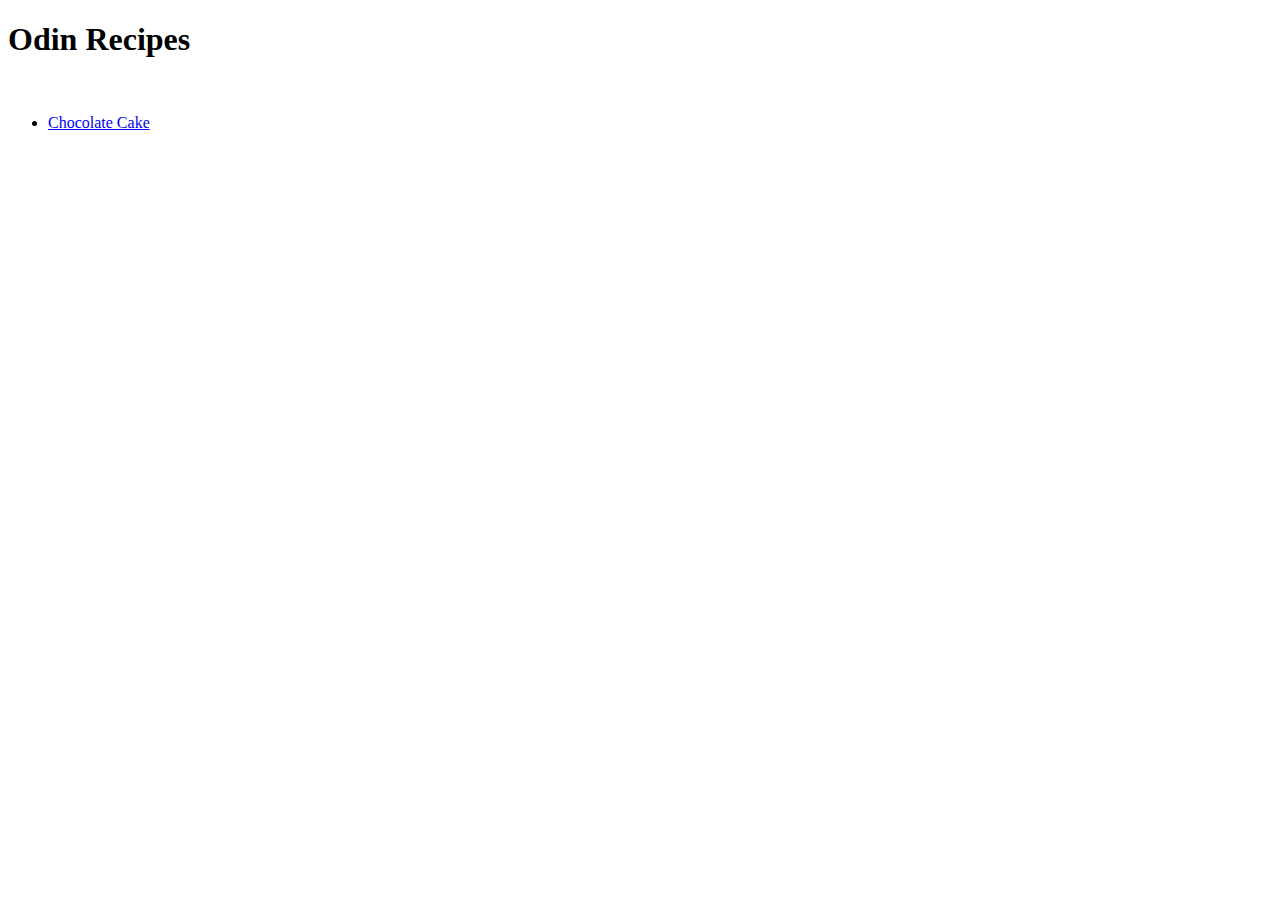
<file: index.html>
<!DOCTYPE html>
<html lang="en">
<head>
    <meta charset="UTF-8">
    <meta http-equiv="X-UA-Compatible" content="IE=edge">
    <meta name="viewport" content="width=device-width, initial-scale=1.0">
    <title>Document</title>
</head>
<body>
    <h1>Odin Recipes</h1>
    <br>
    <ul>
        <li><a href="./recipes/chocolate-cake.html">Chocolate Cake</a></li>
    </ul>
</body>
</html>
</file>
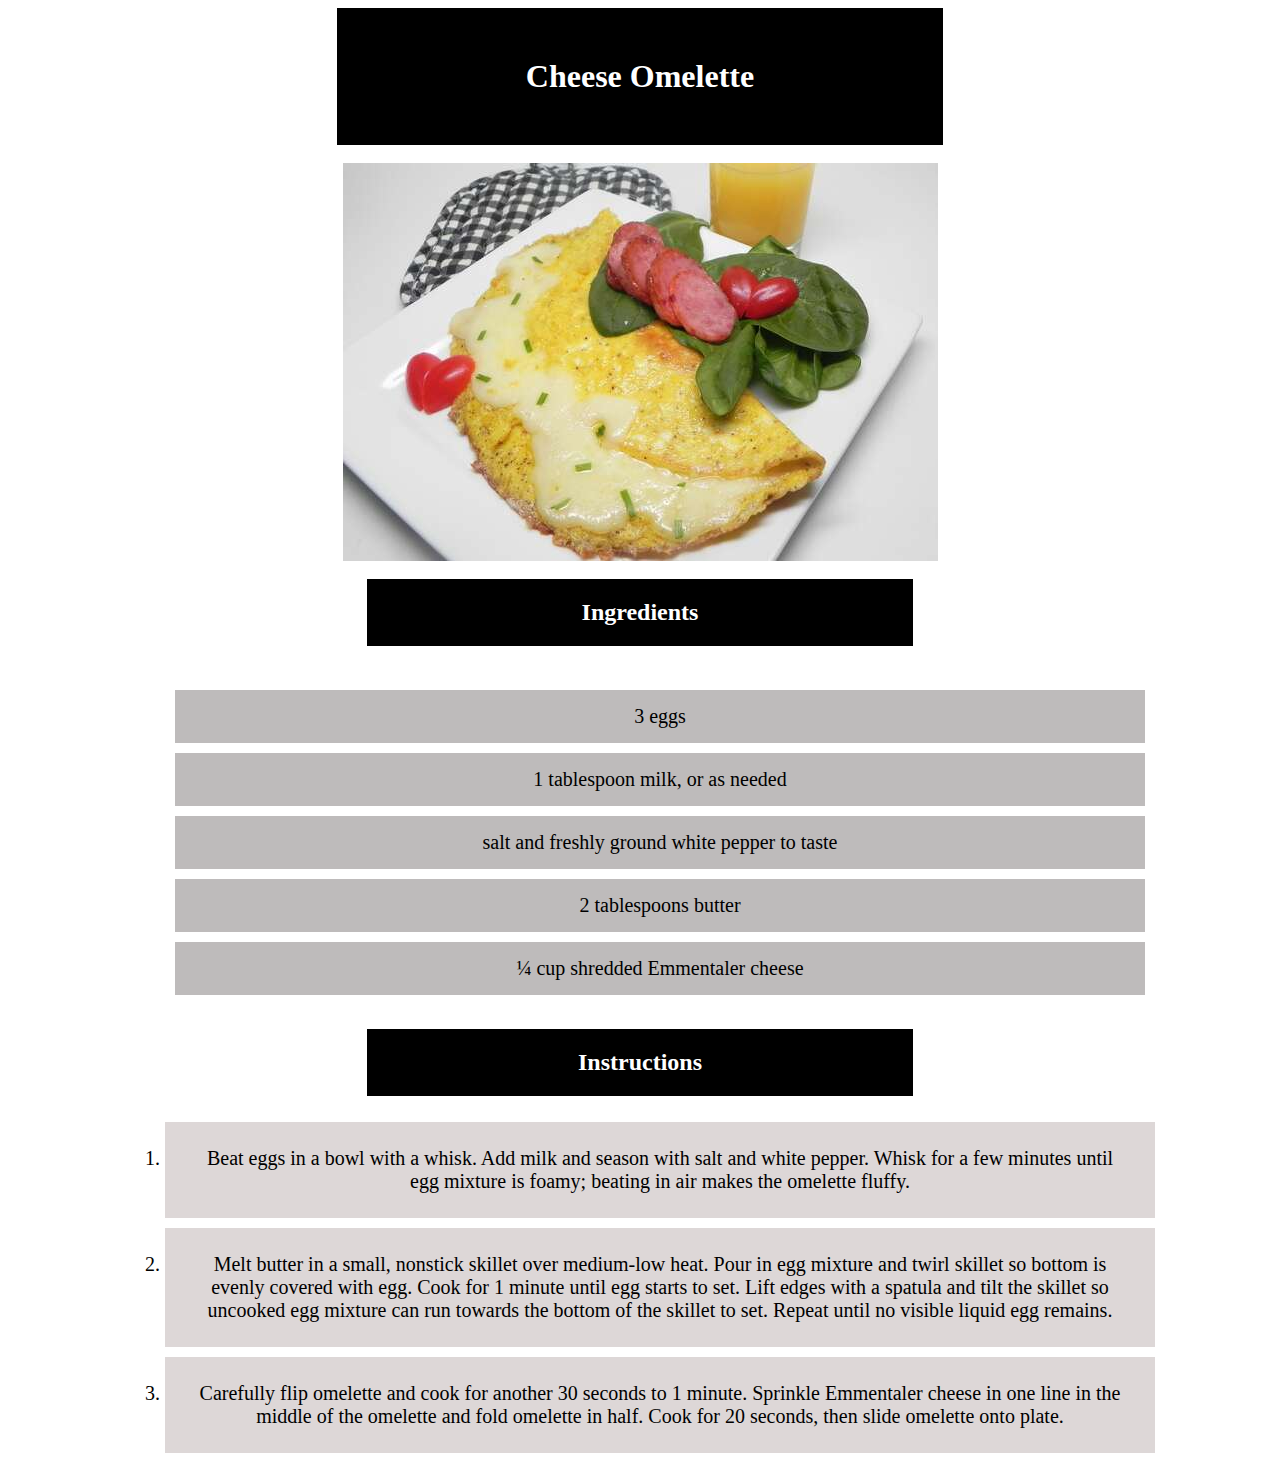
<file: recipes/cheese-omelette.html>
<!DOCTYPE html>
<html lang="en">
<head>
    <meta charset="UTF-8">
    <meta http-equiv="X-UA-Compatible" content="IE=edge">
    <meta name="viewport" content="width=device-width, initial-scale=1.0">
    <link rel="stylesheet" href="../css/layout.css">
    <title>Document</title>
</head>
<body>
    <h1>Cheese Omelette</h1> 
    <br>    
        <img src="../images/cheeseomelette.jpeg">
    <br>
    <h2>Ingredients</h2>
    <br>
    <ul class="ingredients"> 
        <li class="ingredient-item">3 eggs</li>
        <li class="ingredient-item">1 tablespoon milk, or as needed</li>
        <li class="ingredient-item">salt and freshly ground white pepper to taste</li>
        <li class="ingredient-item">2 tablespoons butter</li>
        <li class="ingredient-item">¼ cup shredded Emmentaler cheese</li>
    </ul> 
    <br>
    <h2>Instructions</h2>
    <ol class="instructions">
        <li class="instruction-item">Beat eggs in a bowl with a whisk. Add milk and season with 
            salt and white pepper. Whisk for a few minutes until 
            egg mixture is foamy; beating in air makes the omelette fluffy.</li>

        <li class="instruction-item">Melt butter in a small, nonstick skillet over medium-low heat. 
            Pour in egg mixture and twirl skillet so bottom is evenly covered 
            with egg. Cook for 1 minute until egg starts to set. Lift edges with 
            a spatula and tilt the skillet so uncooked egg mixture can run 
            towards the bottom of the skillet to set. Repeat until no visible 
            liquid egg remains.</li>

        <li class="instruction-item">Carefully flip omelette and cook for another 30 seconds to 1 minute. 
            Sprinkle Emmentaler cheese in one line in the middle of the omelette 
            and fold omelette in half. Cook for 20 seconds, then slide omelette 
            onto plate.</li>
    </ol>
</body>
</html>
</file>
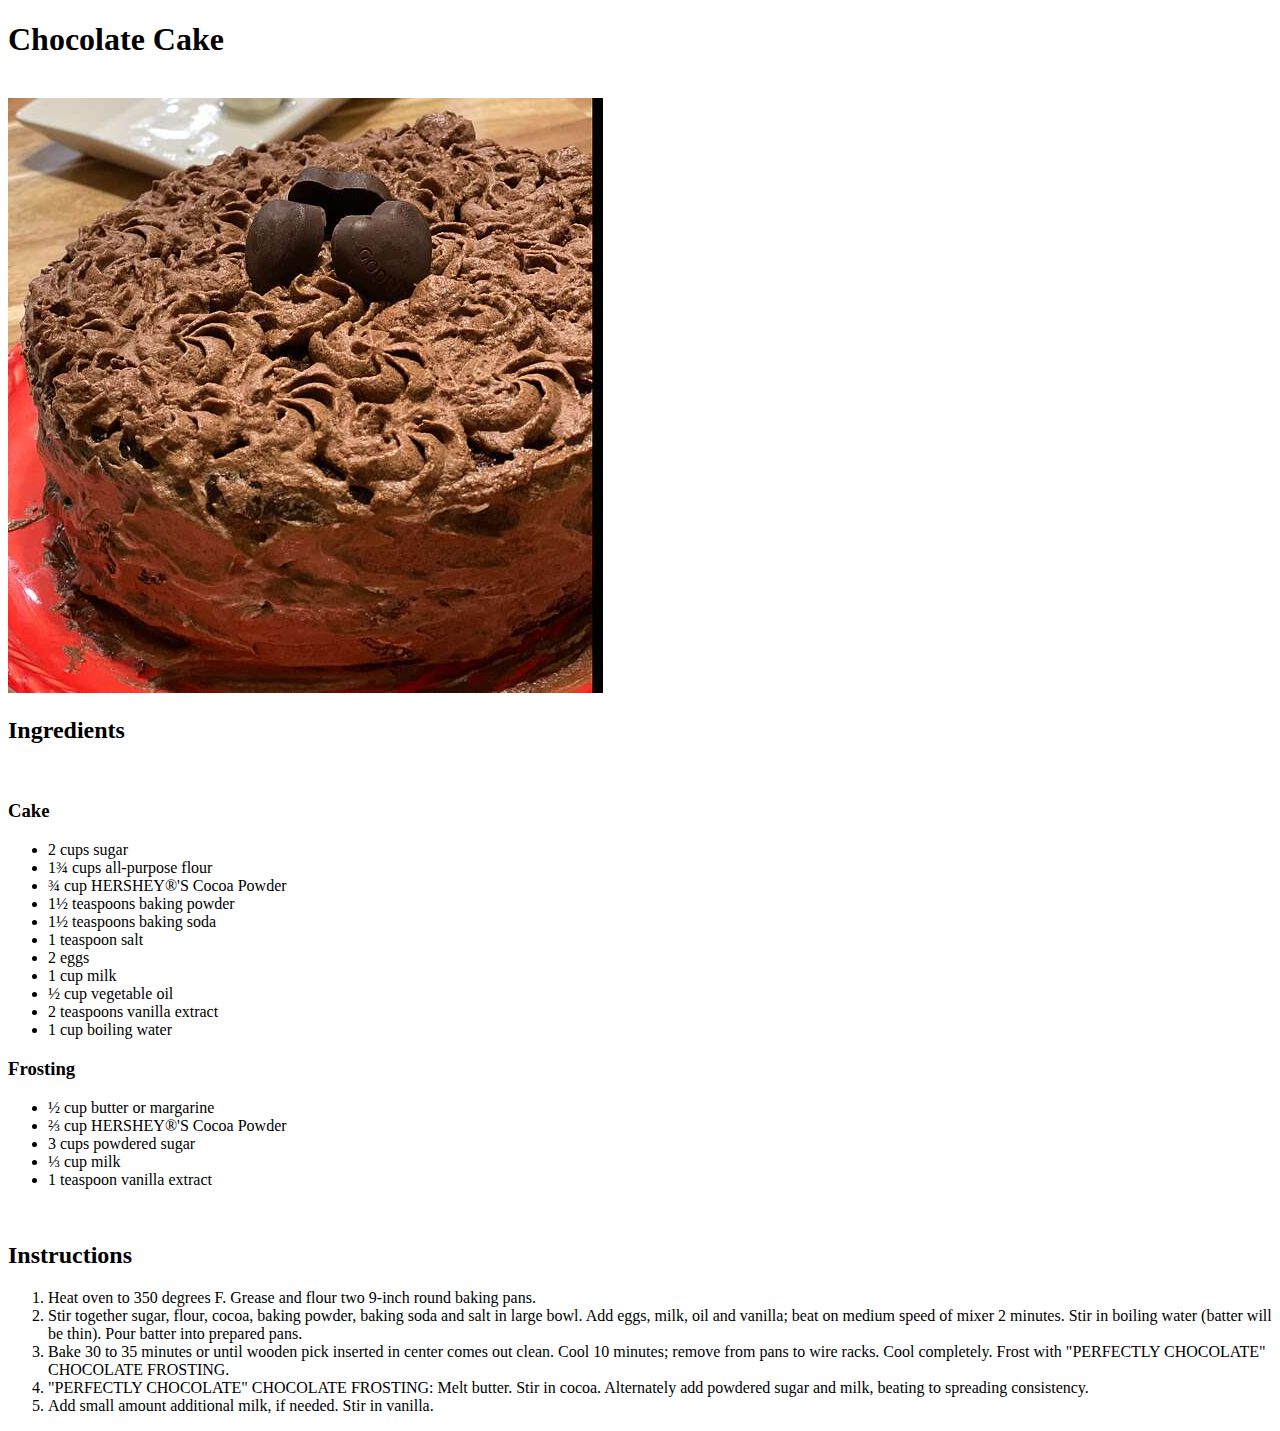
<file: recipes/chocolate-cake.html>
<!DOCTYPE html>
<html lang="en">
<head>
    <meta charset="UTF-8">
    <meta http-equiv="X-UA-Compatible" content="IE=edge">
    <meta name="viewport" content="width=device-width, initial-scale=1.0">
    <title>Document</title>
</head>
<body>
    <h1>Chocolate Cake</h1> 
    <br>    
        <img src="../images/chocolatecake.jpeg">
    <br>
    <h2>Ingredients</h2>
    <br>
    <h3>Cake</h3>
    <ul> 
        <li>2 cups sugar</li>
        <li>1¾ cups all-purpose flour</li>
        <li>¾ cup HERSHEY®'S Cocoa Powder</li>
        <li>1½ teaspoons baking powder</li>
        <li>1½ teaspoons baking soda</li>
        <li>1 teaspoon salt</li>
        <li>2 eggs</li>
        <li>1 cup milk</li>
        <li>½ cup vegetable oil</li>
        <li>2 teaspoons vanilla extract</li>
        <li>1 cup boiling water</li>
    </ul>
    <h3>Frosting</h3>
    <ul>
        <li>½ cup butter or margarine
        <li>⅔ cup HERSHEY®'S Cocoa Powder</li>
        <li>3 cups powdered sugar</li>
        <li>⅓ cup milk</li>
        <li>1 teaspoon vanilla extract</li>
    </ul>
    <br>
    <h2>Instructions</h2>
    <ol>
        <li>
            Heat oven to 350 degrees F. Grease and flour two 9-inch round baking pans.
        </li>
        <li>
            Stir together sugar, flour, cocoa, baking powder, baking soda and salt in large bowl. Add eggs, milk, oil and vanilla; beat on medium speed of mixer 2 minutes. Stir in boiling water (batter will be thin). Pour batter into prepared pans.
        </li>
        <li>
            Bake 30 to 35 minutes or until wooden pick inserted in center comes out clean. Cool 10 minutes; remove from pans to wire racks. Cool completely. Frost with "PERFECTLY CHOCOLATE" CHOCOLATE FROSTING.   
        </li>
        <li>
            "PERFECTLY CHOCOLATE" CHOCOLATE FROSTING: Melt butter. Stir in cocoa. Alternately add powdered sugar and milk, beating to spreading consistency.     
        </li>
        <li>
            Add small amount additional milk, if needed. Stir in vanilla.
        </li>
    </ol>
</body>
</html>
</file>
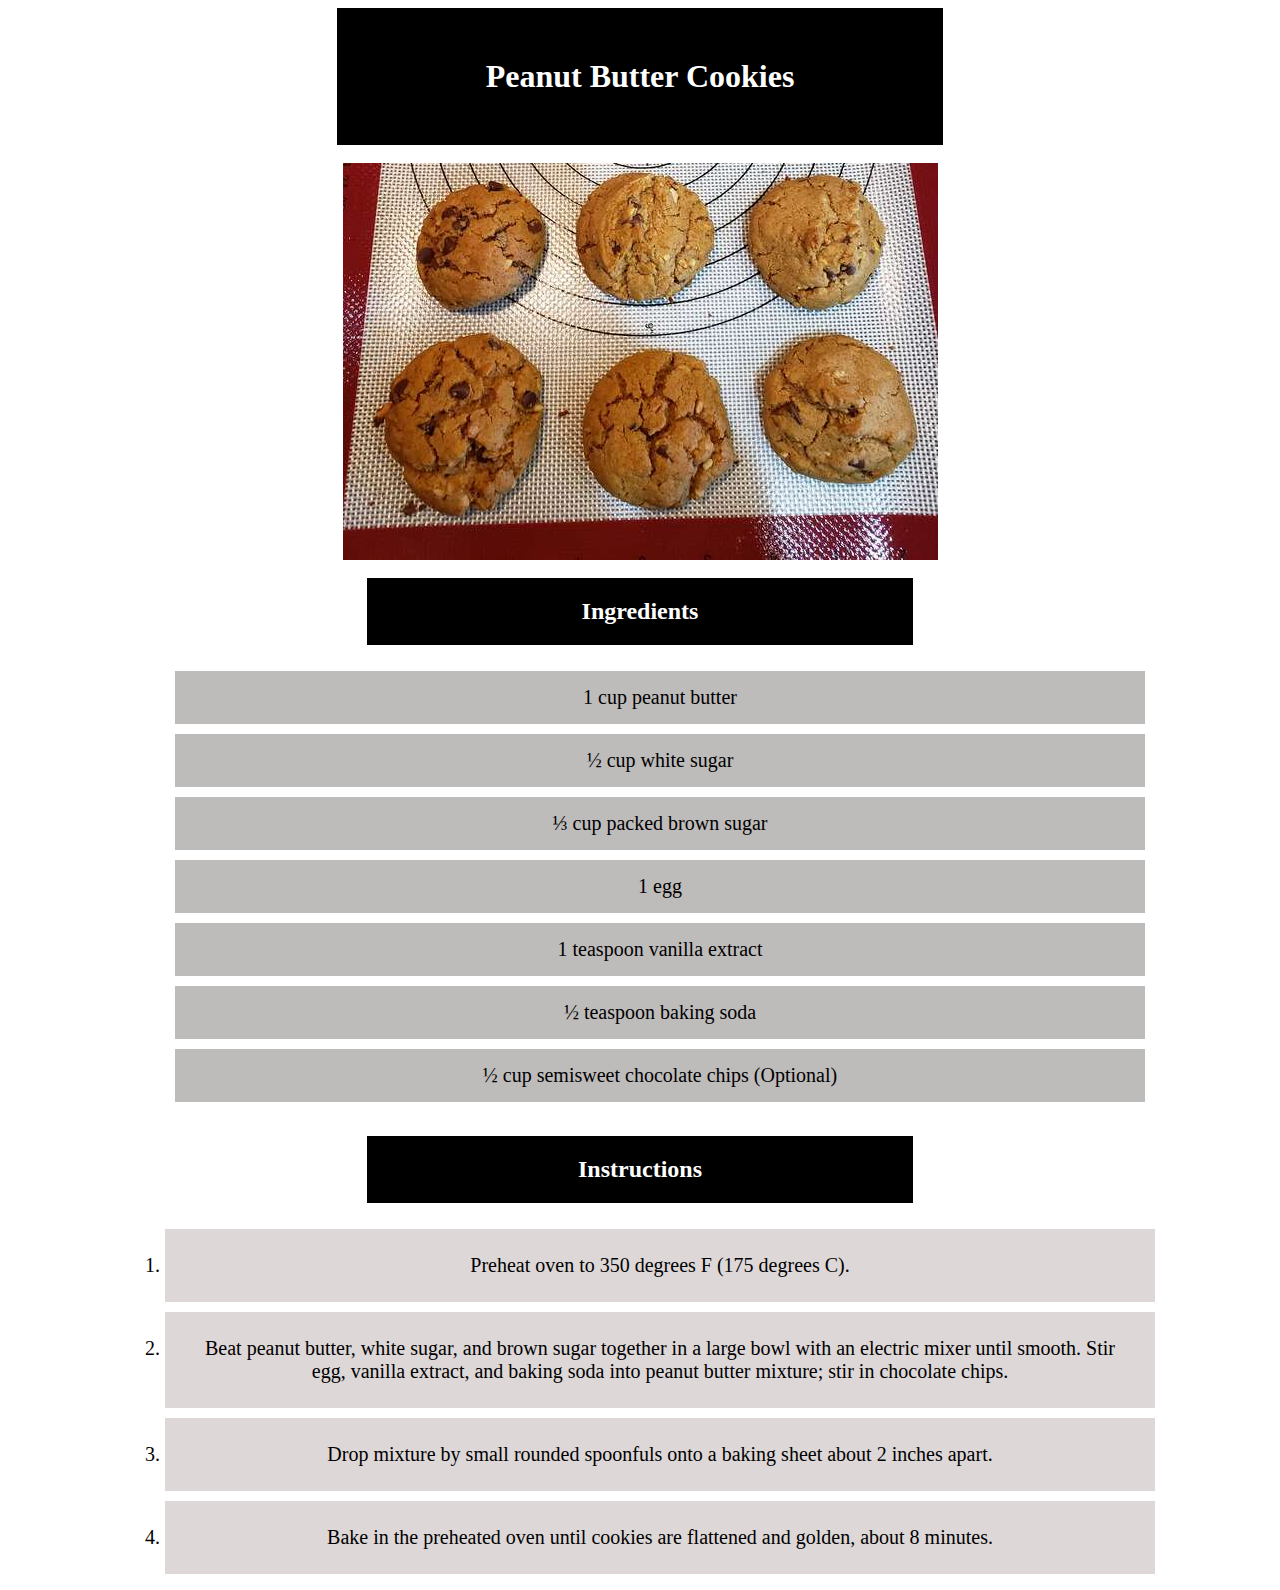
<file: recipes/peanutbutter-cookies.html>
<!DOCTYPE html>
<html lang="en">
<head>
    <meta charset="UTF-8">
    <meta http-equiv="X-UA-Compatible" content="IE=edge">
    <meta name="viewport" content="width=device-width, initial-scale=1.0">
    <link rel="stylesheet" href="../css/layout.css">
    <title>Document</title>
</head>
<body>
    <h1>Peanut Butter Cookies</h1>
    <br>
    <img src="../images/peanutbutter-cookies.jpeg">
    <br>
    <h2>Ingredients</h2>
    <ul class="ingredients">
        <li class="ingredient-item">1 cup peanut butter</li>
        <li class="ingredient-item">½ cup white sugar</li>
        <li class="ingredient-item">⅓ cup packed brown sugar</li>
        <li class="ingredient-item">1 egg</li>
        <li class="ingredient-item">1 teaspoon vanilla extract</li>
        <li class="ingredient-item">½ teaspoon baking soda</li>
        <li class="ingredient-item">½ cup semisweet chocolate chips (Optional)</li>
    </ul>
    <br>
    <h2>Instructions</h2>
    <ol class="instructions">
        <li class="instruction-item">Preheat oven to 350 degrees F (175 degrees C).</li>
        <li class="instruction-item">Beat peanut butter, white sugar, and brown sugar together in a large bowl with an electric mixer until smooth. Stir egg, vanilla extract, and baking soda into peanut butter mixture; stir in chocolate chips.</li>
        <li class="instruction-item">Drop mixture by small rounded spoonfuls onto a baking sheet about 2 inches apart.</li>
        <li class="instruction-item">Bake in the preheated oven until cookies are flattened and golden, about 8 minutes.</li>
    </ol>
</body>
</html>
</file>
<file: css/layout.css>
h1 {
    margin: auto;
    background-color: black;
    color: white;
    width: 40%;
    padding: 50px;
    text-align: center;
    align-self: center;
}

h2 {
    margin: auto;
    background-color: black;
    color: white;
    width: 40%;
    padding: 20px;
    text-align: center;
    align-self: center;
}

.ingredient-item-header{
    margin-top: 10px;
    text-decoration: none;
    font-size: 20px;
    color: black;
    text-align: center;
    width: 37em;
    padding: 15px;
    background-color: rgb(100, 98, 98);
    display: block;
}

img {
    display: block;
    margin-left: auto;
    margin-right: auto;
}

.navi {
    text-align: center;
}

.ingredients {
    align-items: center;
    display: flex;
    flex-direction: column;
}

.instructions {
    align-items: center;
    display: flex;
    flex-direction: column;

}

.ingredient-item {
    margin-top: 10px;
    text-decoration: none;
    font-size: 20px;
    color: black;
    text-align: center;
    width: 47em;
    padding: 15px;
    background-color: rgb(190, 187, 187);
    display: block;
}

.instruction-item {
    margin-top: 10px;
    font-size: 20px;
    color: black;
    text-align: center;
    width: 47em;
    padding: 25px;
    background-color: rgb(221, 215, 215);
    display: list-item;
}

.listitem{
    display: inline-block;
}

.listitem-deco{
    text-decoration: none;
    font-size: 20px;
    color: white;
    text-align: center;
    width: 17em;
    padding: 25px;
    background-color: red;
    display: block;
}
</file>
